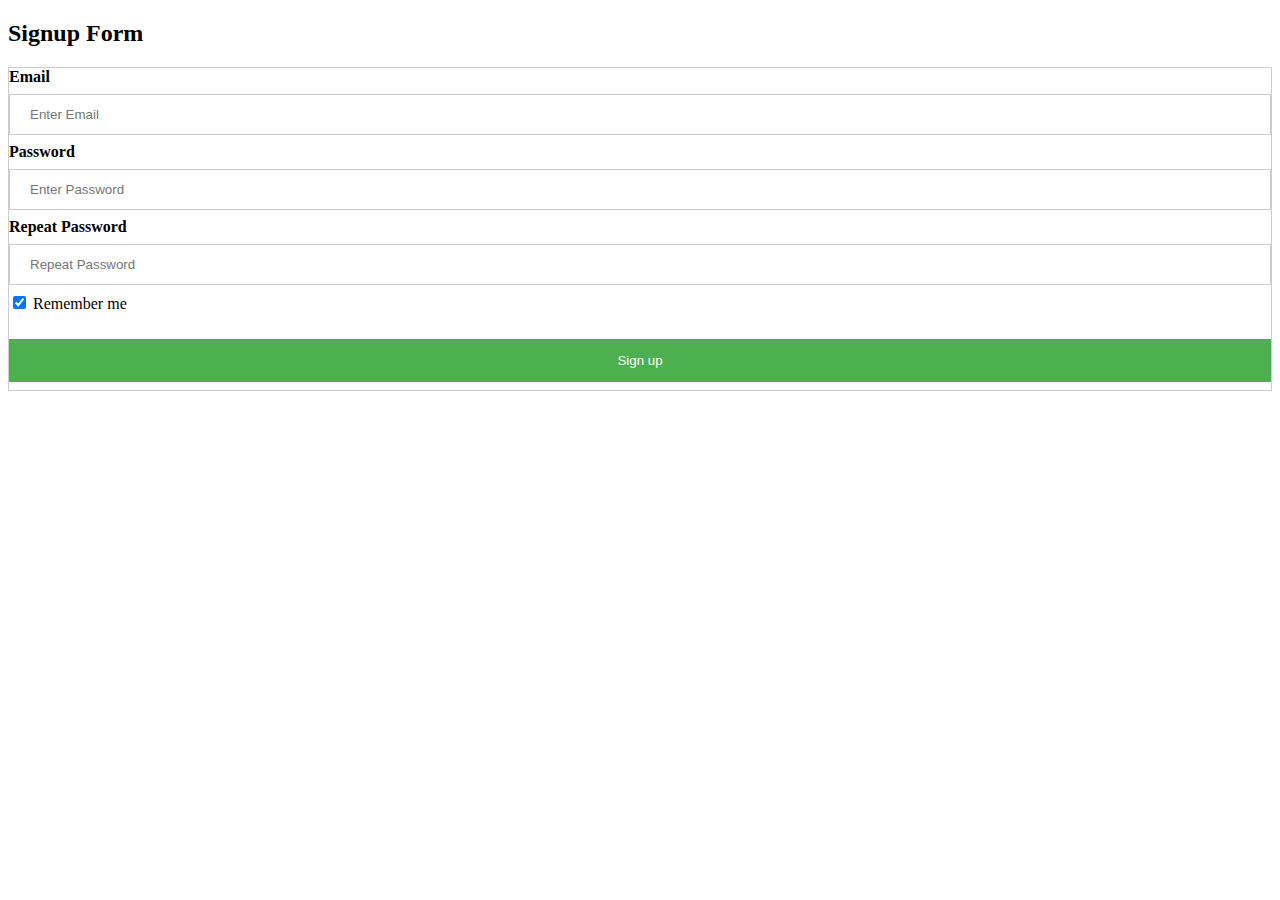
<file: sign_up.html>
<!DOCTYPE html>
<html>
<head>
  <script src="sign_up.js" type="text/javascript"></script>
</head>
<style>
/* Full-width input fields */
input[type=text], input[type=password] {
    width: 100%;
    padding: 12px 20px;
    margin: 8px 0;
    display: inline-block;
    border: 1px solid #ccc;
    box-sizing: border-box;
}

/* Set a style for all buttons */
button {
    background-color: #4CAF50;
    color: white;
    padding: 14px 20px;
    margin: 8px 0;
    border: none;
    cursor: pointer;
    width: 100%;
}

/* Extra styles for the cancel button */
.cancelbtn {
    padding: 14px 20px;
    background-color: #f44336;
}

/* Float cancel and signup buttons and add an equal width */
.cancelbtn,.signupbtn {
    float: left;
    width: 50%;
}

/* Add padding to container elements */
.container {
    padding: 50px;
}

/* Clear floats */
.clearfix::after {
    content: "";
    clear: both;
    display: table;
}

/* Change styles for cancel button and signup button on extra small screens */
@media screen and (max-width: 300px) {
    .cancelbtn, .signupbtn {
       width: 100%;
    }
}
</style>
<body>

<h2>Signup Form</h2>

<form action="Beu%2By/www/index.html" style="border:1px solid #ccc">
  <div id="container">
      <label><b>Email</b></label>
      <input type="text" placeholder="Enter Email" name="email" id="email" required>

      <label><b>Password</b></label>
      <input type="password" placeholder="Enter Password" name="psw" id="pass" required>

      <label><b>Repeat Password</b></label>
      <input type="password" placeholder="Repeat Password" name="psw-repeat" id="rpass" required>
      <input type="checkbox" checked="checked" id="rem"> Remember me

    <div class="clearfix">
      <br>
    <button type="submit" value="signup" onclick="save()">Sign up</button>
    </div>
  </div>
</form>

</body>
</html>
</file>
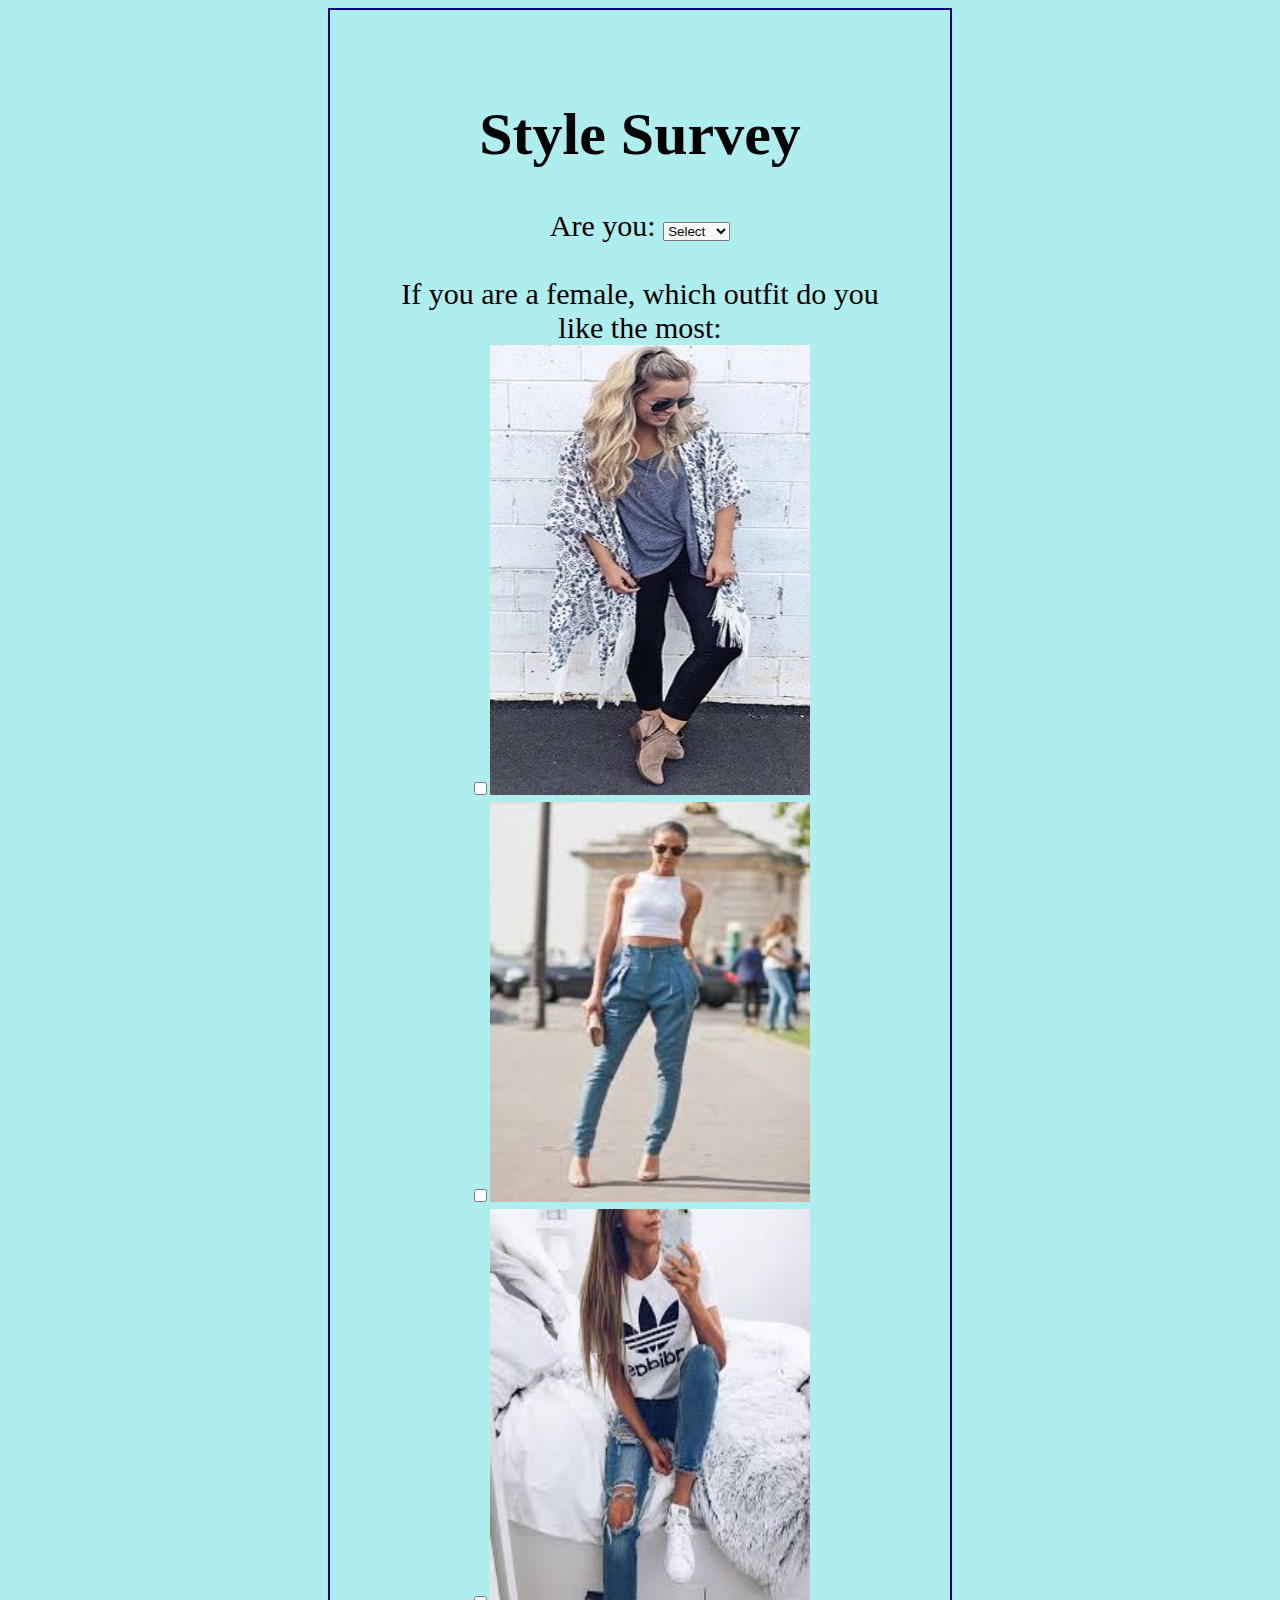
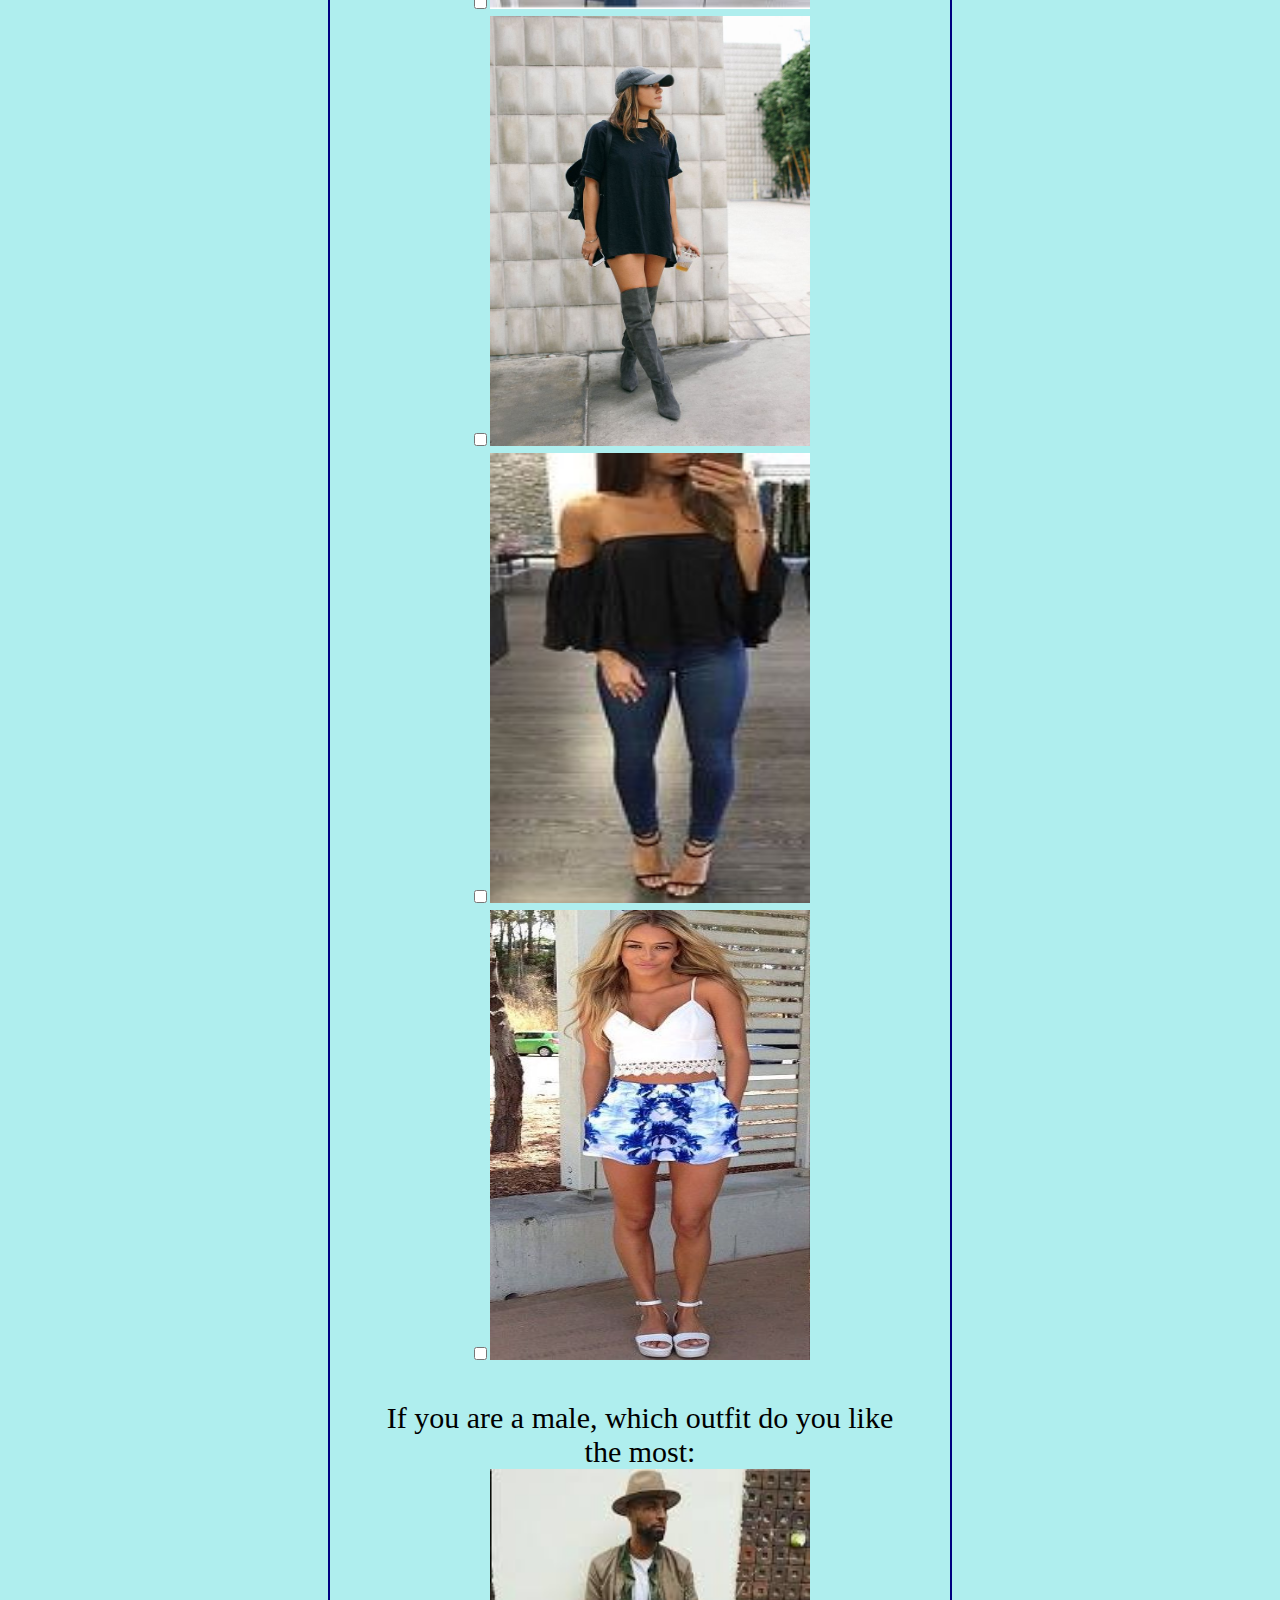
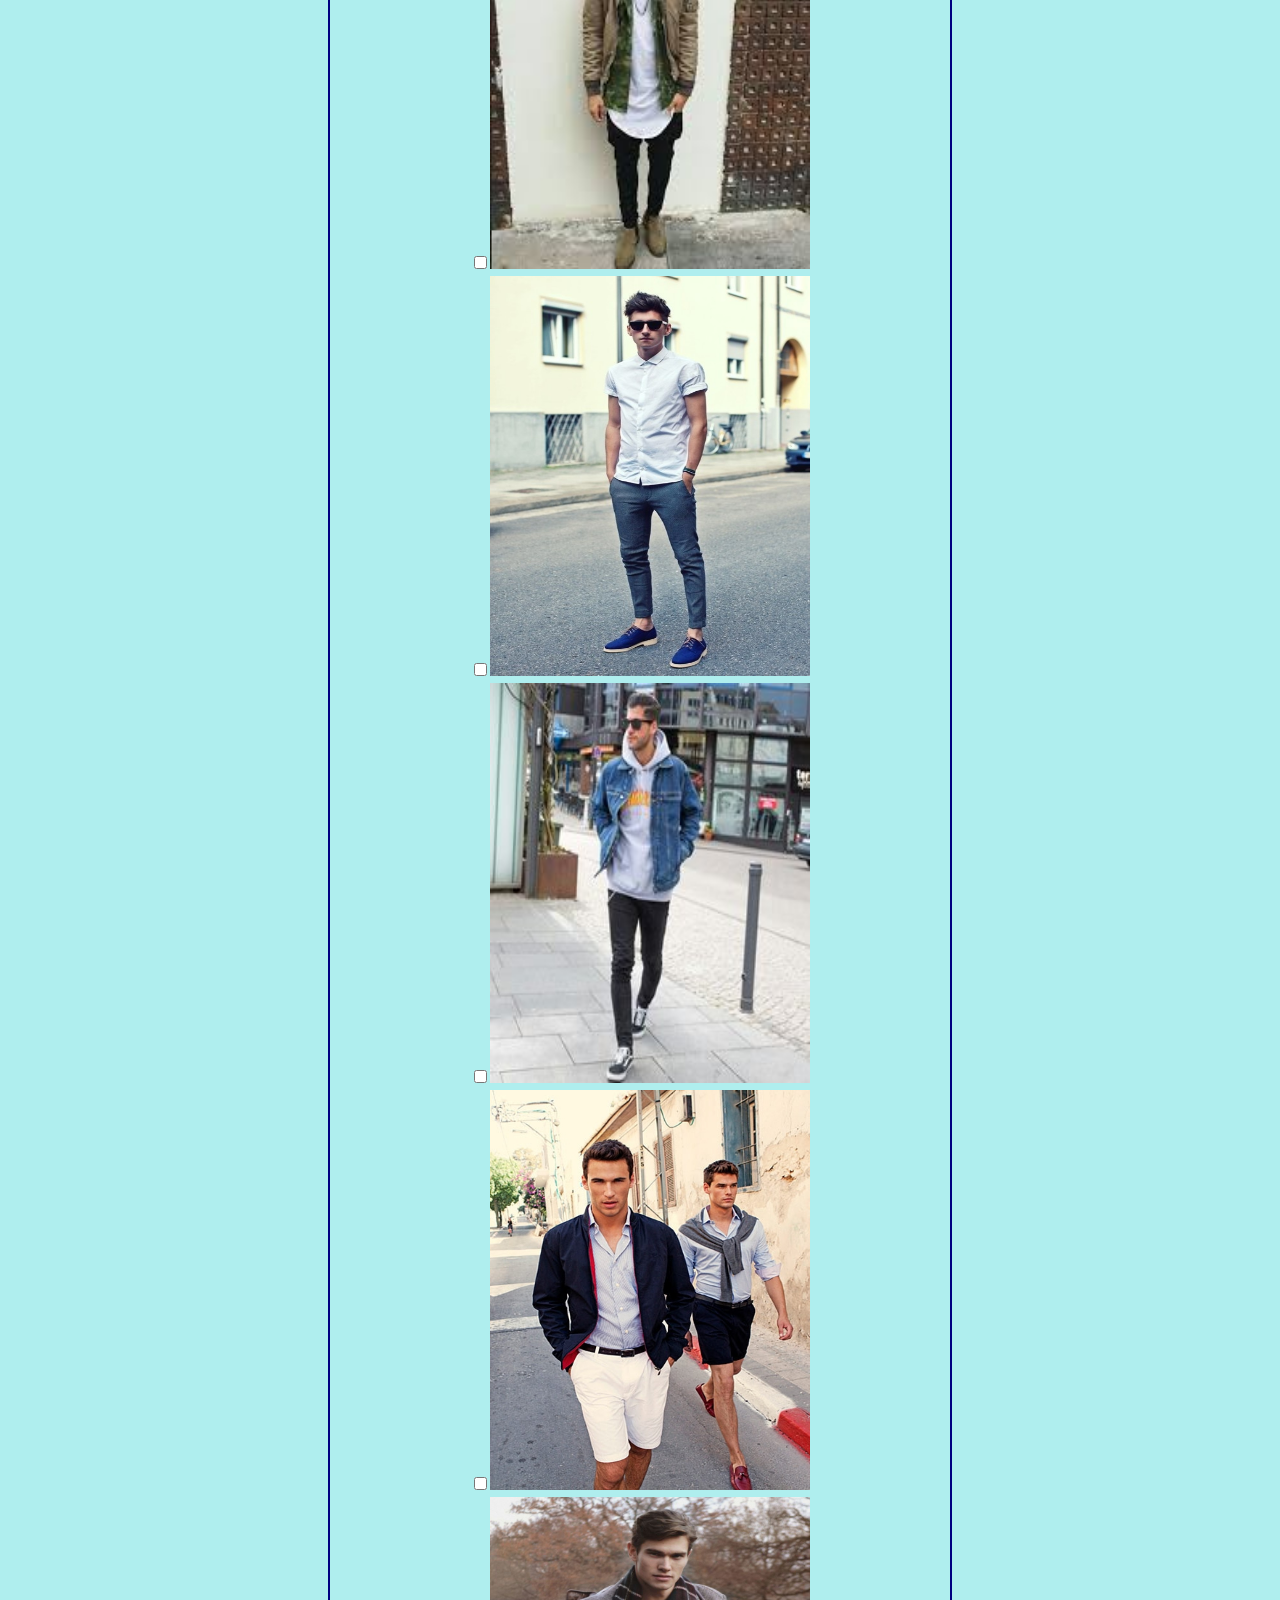
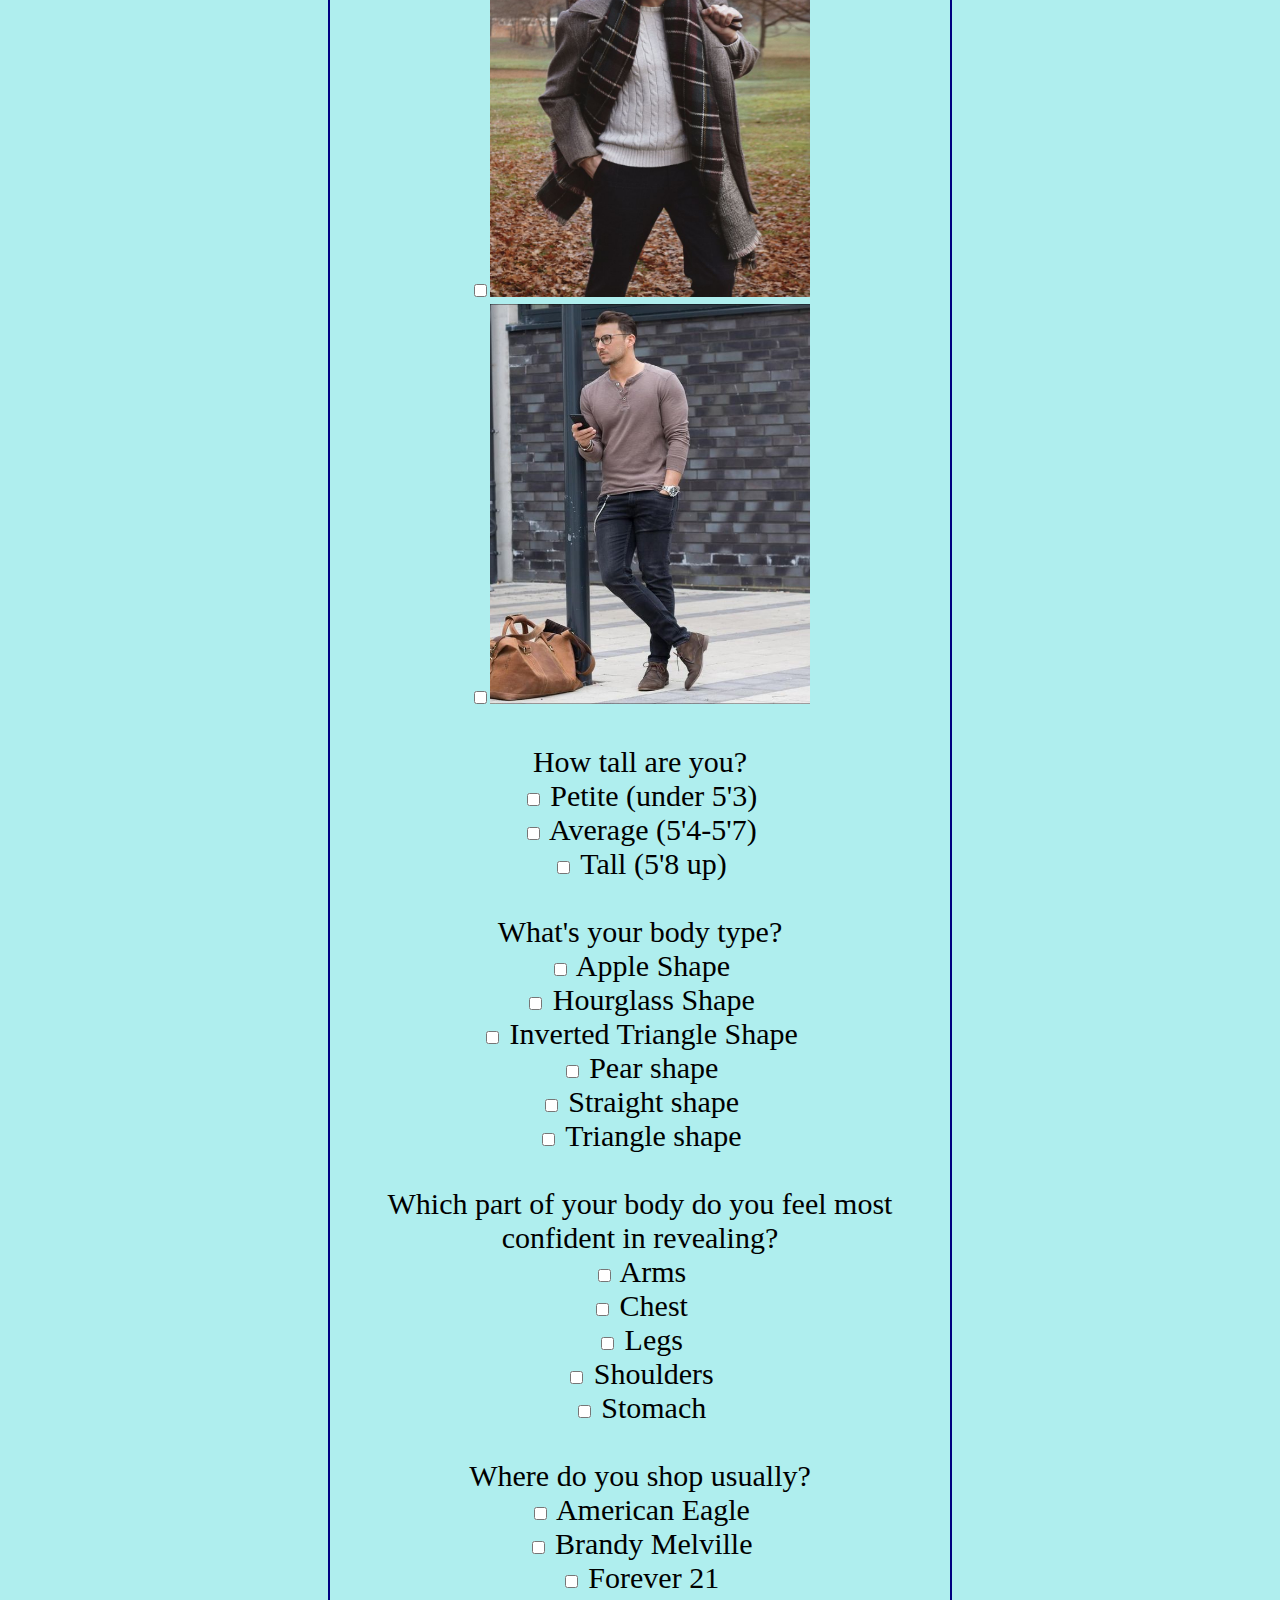
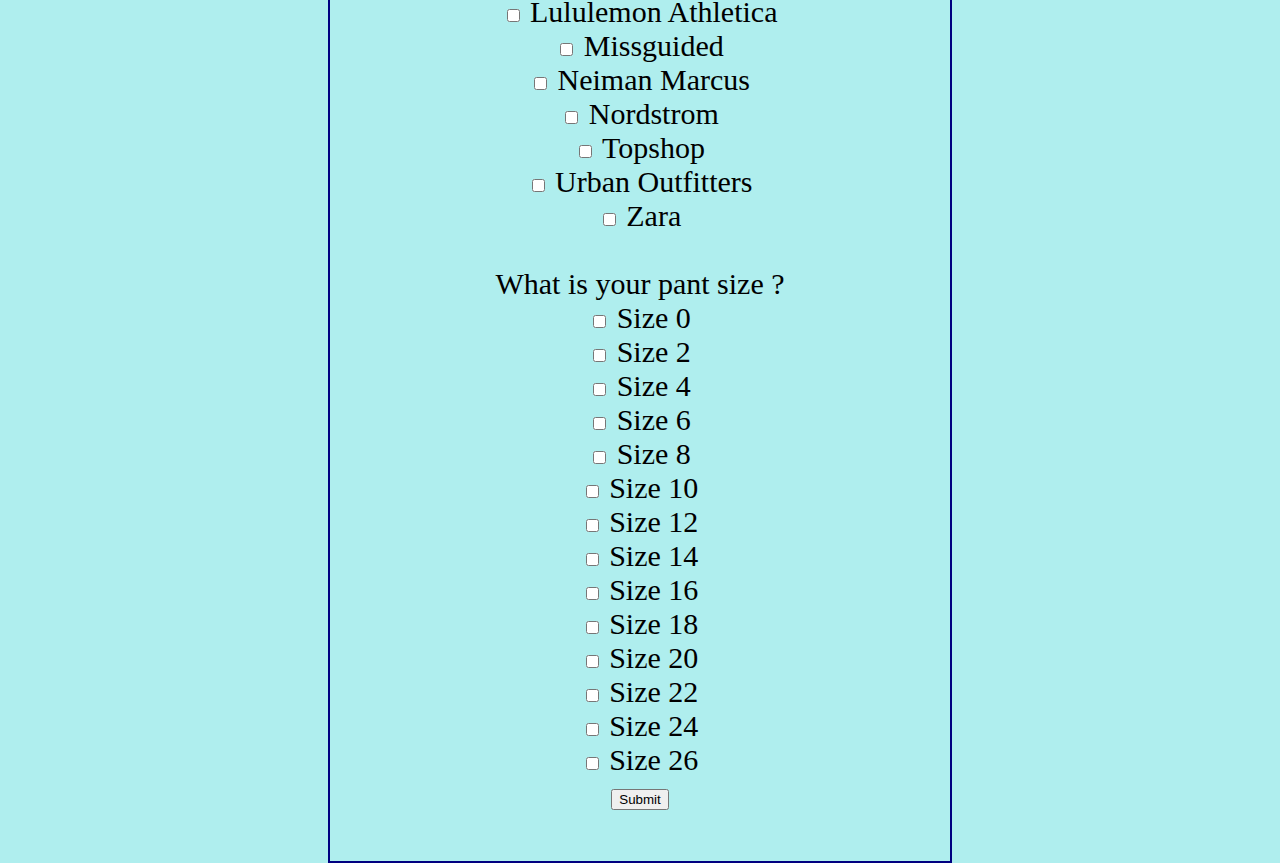
<file: survey.html>
<!DOCTYPE html>
  <html lang = "en">
  <head>
    <title>Survey Form</title>
    <script src="survey.js" type="text/javascript"></script>
    <style>
      body {
        font-size: 30px
      }

      img {
        display: inline-block;
      }

       body {
          position: absolute;
          text-align:center;
          left:25%;
          right: 25%;
          background-color: #AFEEEE;
          border: solid 2px #000080;
          padding: 50px;
      }


        #femaleOutfit {
            transform: scale(2);
            width: 30px;
        }

         #maleOutfit {
            transform: scale(2);
            width: 30px;
         }
    </style>
    
    
 </head>
  <body>
  <h1>Style Survey</h1>
    <form name="my form" action="sign_up.html">
      Are you:
      <select name="genders" id="genders">
        <option value="select">Select</option>
        <option value="female">Female</option>
        <option value="male">Male</option>
      </select>
      <br><br>
      <div id="Foutfit">
          If you are a female, which outfit do you like the most:<br>
          <input type="checkbox" value = "1" name="femaleOutfitOne" id="femaleOutfit1" ><img src="img/femaleOutfitOne.jpg"
          style="width:320px;height:450px;"><br>
          <input type="checkbox" value = "2" name="femaleOutfitTwo" id="femaleOutfit2" ><img src="img/FemaleOutfitTwo.jpg"
          style="width:320px;height:400px;"><br>
          <input type="checkbox" value="3" name="femaleOutfitThree" id="femaleOutfit3" ><img src="img/femaleOutfitThree.jpg"
          style="width:320px;height:400px;"><br>
          <input type="checkbox" value="4" name="femaleOutfitFour" id="femaleOutfit4" ><img src="img/femaleOutfitFour.jpg"
          style="width:320px;height:430px;"><br>
          <input type="checkbox" value="5" name="femaleOutfitFive" id="femaleOutfit5" ><img src="img/femaleOutfitFive.jpg"
          style="width:320px;height:450px;"><br>
          <input type="checkbox" value="6" name="femaleOutfitSix" id="femaleOutfit6" ><img src="img/femaleOutfitSix.jpg"
          style="width:320px;height:450px;">
      </div>
      <br>
      <div id="Moutfit">
        If you are a male, which outfit do you like the most:<br>
        <input type="checkbox" value="1" name="maleOutfitOne" id="maleOutfit1" ><img src="img/maleOutfitOne.jpg"
        style="width:320px;height:400px;"><br>
        <input type="checkbox" value="2" name="maleOutfitTwo" id="maleOutfit2" ><img src="img/maleOutfitTwo.jpg"
        style="width:320px;height:400px;"><br>
        <input type="checkbox" value="3" name="maleOutfitThree" id="maleOutfit3" ><img src="img/maleOutfitThree.jpg"
        style="width:320px;height:400px;"><br>
        <input type="checkbox" value="4" name="maleOutfitFour" id="maleOutfit4" ><img src="img/maleOutfitFour.jpg"
        style="width:320px;height:400px;"><br>
        <input type="checkbox" value="5" name="maleOutfitFive" id="maleOutfit5" ><img src="img/maleOutfitFive.jpg"
        style="width:320px;height:400px;"><br>
        <input type="checkbox" value="6" name="maleOutfitSix" id="maleOutfit6" ><img src="img/maleOutfitSix.jpg"
        style="width:320px;height:400px;">
      </div>


      <div id="height">
        <br>How tall are you?<br>
        <input type="checkbox" name="height" value="petite" id="h1"> Petite (under 5'3)<br>
        <input type="checkbox" name="height" value="regular" id="h2"> Average (5'4-5'7)<br>
        <input type="checkbox" name="height" value="tall" id="h3"> Tall (5'8 up)<br>
      </div>

      <div id="btype" >
        <br>What's your body type?<br>
        <input type="checkbox" name="btype" value="apple shape" id="b1"> Apple Shape<br>
        <input type="checkbox" name="btype" value="Hourglass shape" id="b2"> Hourglass Shape<br>
        <input type="checkbox" name="btype" value="triangle shape" id="b3"> Inverted Triangle Shape<br>
        <input type="checkbox" name="btype" value="Pear shape" id="b4"> Pear shape<br>
        <input type="checkbox" name="btype" value="straight shape" id="b5"> Straight shape<br>
        <input type="checkbox" name="btype" value="triangle shape" id="b6"> Triangle shape<br>
      </div>


      <div id="confident">
        <br>Which part of your body do you feel most confident in revealing?<br>
        <input type="checkbox" name="confident" value="arms" id="c1"> Arms<br>
        <input type="checkbox" name="confident" value="chest" id="c2"> Chest<br>
        <input type="checkbox" name="confident" value="Legs" id="c3"> Legs<br>
        <input type="checkbox" name="confident" value="shoulders" id="c4"> Shoulders<br>
        <input type="checkbox" name="confident" value="Stomach" id="c5"> Stomach<br>
      </div>


      <div id="shops" >
        <br>Where do you shop usually?<br>
        <input type="checkbox" name="shops" value="american" id="sh1"> American Eagle<br>
        <input type="checkbox" name="shops" value="brandy" id="sh2"> Brandy Melville<br>
        <input type="checkbox" name="shops" value="forever" id="sh3"> Forever 21<br>
        <input type="checkbox" name="shops" value="Lululemon Athletica" id="sh4"> Lululemon Athletica<br>
        <input type="checkbox" name="shops" value="Missguided" id="sh5"> Missguided<br>
        <input type="checkbox" name="shops" value="Neiman Marcus" id="sh6"> Neiman Marcus<br>
        <input type="checkbox" name="shops" value="nordstrom" id="sh7"> Nordstrom<br>
        <input type="checkbox" name="shops" value="Topshop" id="sh8"> Topshop<br>
        <input type="checkbox" name="shops" value="urban" id="sh9"> Urban Outfitters<br>
        <input type="checkbox" name="shops" value="zara" id="sh10"> Zara<br>
      </div>


      <div id="size" >
        <br>What is your pant size ?<br>
        <input type="checkbox" name="size" value="2" id="si1"> Size 0<br>
        <input type="checkbox" name="size" value="2" id="si2"> Size 2<br>
        <input type="checkbox" name="size" value="4" id="si3"> Size 4<br>
        <input type="checkbox" name="size" value="6" id="si4"> Size 6<br>
        <input type="checkbox" name="size" value="8" id="si5"> Size 8<br>
        <input type="checkbox" name="size" value="10" id="si6"> Size 10<br>
        <input type="checkbox" name="size" value="12" id="si7"> Size 12<br>
        <input type="checkbox" name="size" value="14" id="si8"> Size 14<br>
        <input type="checkbox" name="size" value="16" id="si9"> Size 16<br>
        <input type="checkbox" name="size" value="18" id="si10"> Size 18<br>
        <input type="checkbox" name="size" value="20" id="si11"> Size 20<br>
        <input type="checkbox" name="size" value="22" id="si12"> Size 22<br>
        <input type="checkbox" name="size" value="24" id="si13"> Size 24<br>
        <input type="checkbox" name="size" value="26" id="si14"> Size 26<br>
      </div>

      <input type="submit" value="Submit" onclick="save()">
    </form>
  </body>
  </html>
   <!-- <a href="beauty.html"><img src="http://cdn.mysitemyway.com/etc-mysitemyway/icons/legacy-previews/icons/glossy-black-icons-media/003333-glossy-black-icon-media-a-media21-arrow-back.png" height="42" width="42"></a>
   <a href="survey.html"><img src="http://tgf-thermal.herokuapp.com/index/assets/play.svg" height="42" width="42"></a> -->
</file>
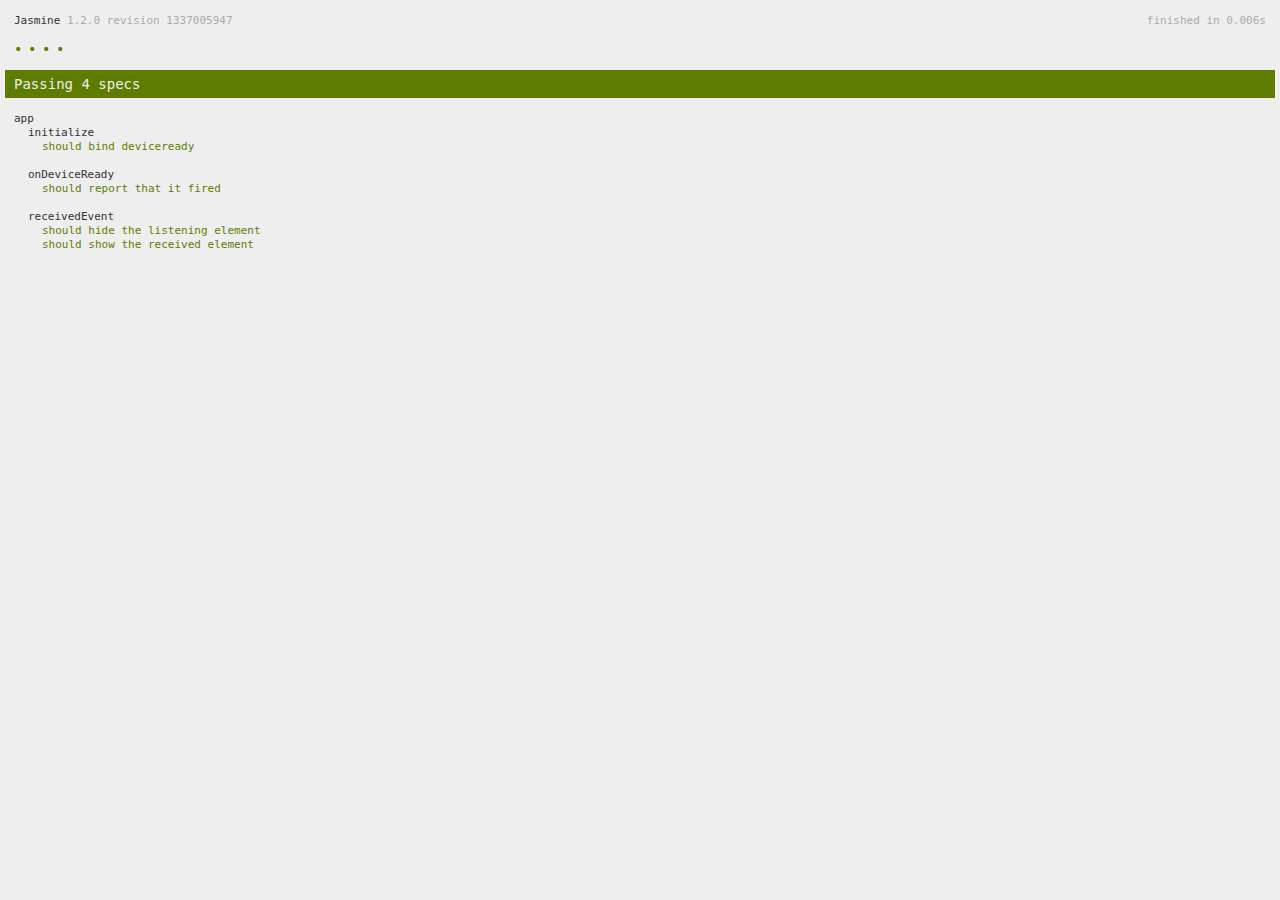
<file: Beu+y/www/spec.html>
<!DOCTYPE html>
<!--
    Licensed to the Apache Software Foundation (ASF) under one
    or more contributor license agreements.  See the NOTICE file
    distributed with this work for additional information
    regarding copyright ownership.  The ASF licenses this file
    to you under the Apache License, Version 2.0 (the
    "License"); you may not use this file except in compliance
    with the License.  You may obtain a copy of the License at

    http://www.apache.org/licenses/LICENSE-2.0

    Unless required by applicable law or agreed to in writing,
    software distributed under the License is distributed on an
    "AS IS" BASIS, WITHOUT WARRANTIES OR CONDITIONS OF ANY
     KIND, either express or implied.  See the License for the
    specific language governing permissions and limitations
    under the License.
-->
<html>
    <head>
        <title>Jasmine Spec Runner</title>

        <!-- jasmine source -->
        <link rel="shortcut icon" type="image/png" href="spec/lib/jasmine-1.2.0/jasmine_favicon.png">
        <link rel="stylesheet" type="text/css" href="spec/lib/jasmine-1.2.0/jasmine.css">
        <script type="text/javascript" src="spec/lib/jasmine-1.2.0/jasmine.js"></script>
        <script type="text/javascript" src="spec/lib/jasmine-1.2.0/jasmine-html.js"></script>

        <!-- include source files here... -->
        <script type="text/javascript" src="js/index.js"></script>

        <!-- include spec files here... -->
        <script type="text/javascript" src="spec/helper.js"></script>
        <script type="text/javascript" src="spec/index.js"></script>

        <script type="text/javascript">
            (function() {
                var jasmineEnv = jasmine.getEnv();
                jasmineEnv.updateInterval = 1000;

                var htmlReporter = new jasmine.HtmlReporter();

                jasmineEnv.addReporter(htmlReporter);

                jasmineEnv.specFilter = function(spec) {
                    return htmlReporter.specFilter(spec);
                };

                var currentWindowOnload = window.onload;

                window.onload = function() {
                    if (currentWindowOnload) {
                        currentWindowOnload();
                    }
                    execJasmine();
                };

                function execJasmine() {
                    jasmineEnv.execute();
                }
            })();
        </script>
    </head>
    <body>
        <div id="stage" style="display:none;"></div>
    </body>
</html>
</file>
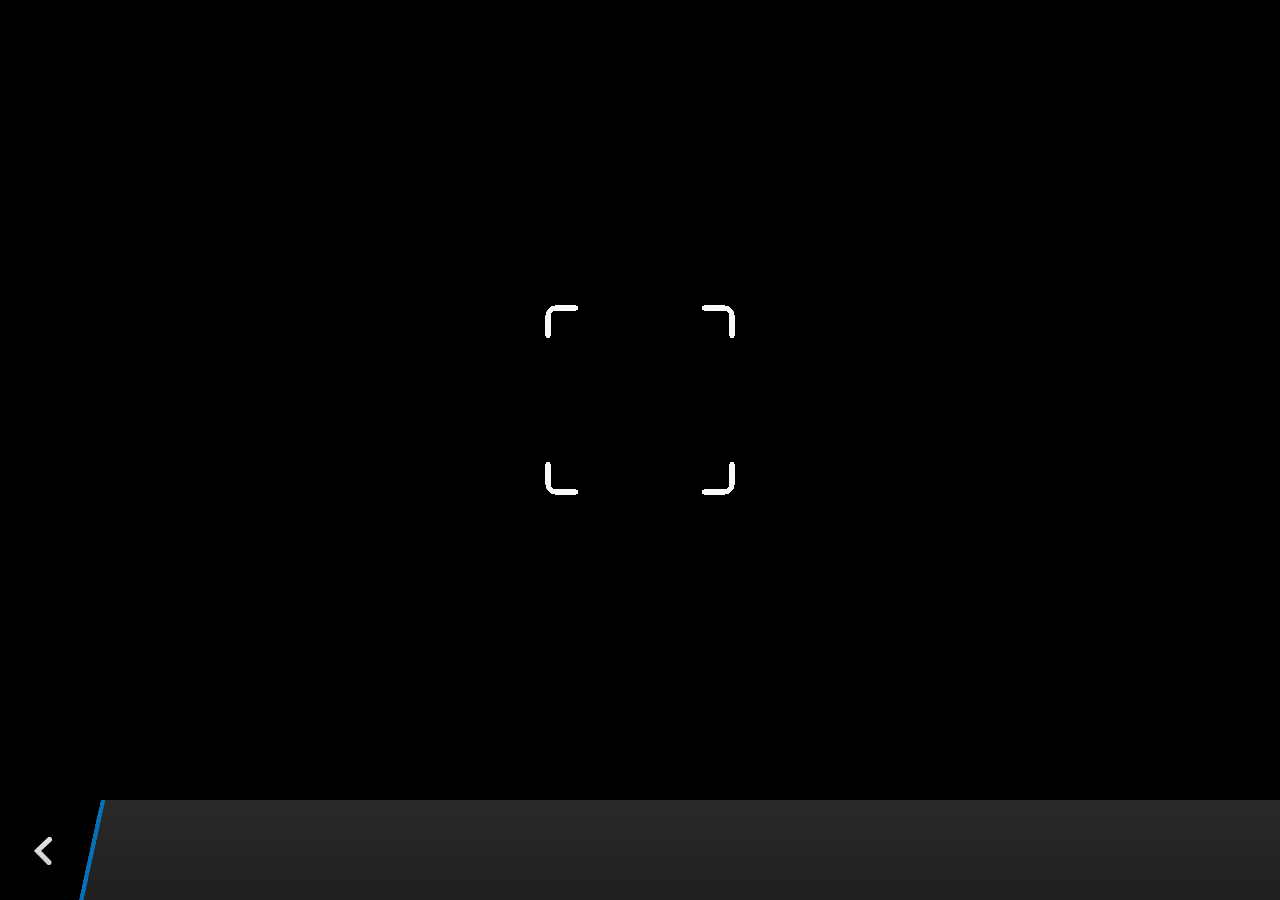
<file: Beu+y/plugins/cordova-plugin-camera/www/blackberry10/assets/camera.html>
<!--
 Licensed under the Apache License, Version 2.0 (the "License");
 you may not use this file except in compliance with the License.
 You may obtain a copy of the License at

 http://www.apache.org/licenses/LICENSE-2.0

 Unless required by applicable law or agreed to in writing, software
 distributed under the License is distributed on an "AS IS" BASIS,
 WITHOUT WARRANTIES OR CONDITIONS OF ANY KIND, either express or implied.
 See the License for the specific language governing permissions and
 limitations under the License.
 -->
<!DOCTYPE HTML>
<html lang="en">
    <head>
        <meta charset="utf-8">
        <script src="camera.js" type="text/javascript"></script>
        <script>
            var meta = document.createElement("meta");
            meta.setAttribute('name','viewport');
            meta.setAttribute('content','initial-scale='+ (1/window.devicePixelRatio) + ',user-scalable=no');
            document.getElementsByTagName('head')[0].appendChild(meta);
        </script>
    </head>
    <style type="text/css">
        body {
            background-color: black;
        }
        .action-bar {
            position: fixed;
            left: 0px;
            bottom: 0px;
            height: 100px;
            width: 100%;
            background-image: linear-gradient(rgb(41, 41, 41), rgb(32, 32, 32));
        }
        .action-bar-back {
            width: 78px;
            height: 100px;
            background-color: black;
        }
        .action-bar-divider {
            position: fixed;
            bottom: 0px;
            left: 78px;
            width: 28px;
            height: 100px;
            background-image: url([data-uri]);
        }
        .action-bar-back-button {
            position: fixed;
            bottom: 35px;
            left: 34px;
            width: 18px;
            height: 28px;
            background-image: url([data-uri]);
        }
        .camera-cross-hairs {
            position: fixed;
            top: 50%;
            left: 50%;
            -webkit-transform: translate(-50%, -147px);
            width: 194px;
            height: 195px;
            background-image: url([data-uri]); 
        }
    </style>
    <body>
        <div id="camera">
            <video id="v"></video>
            <div class="camera-cross-hairs"></div>
        </div>
        <canvas id="c" style="display: none;"></canvas>
        <div class="action-bar">
            <div id="back" class="action-bar-back">
                <div class="action-bar-back-button"></div>
            </div>
            <div class="action-bar-divider"></div>
        </div>
    </body>
</html>
</file>
<file: Beu+y/www/spec/lib/jasmine-1.2.0/jasmine.css>
body { background-color: #eeeeee; padding: 0; margin: 5px; overflow-y: scroll; }

#HTMLReporter { font-size: 11px; font-family: Monaco, "Lucida Console", monospace; line-height: 14px; color: #333333; }
#HTMLReporter a { text-decoration: none; }
#HTMLReporter a:hover { text-decoration: underline; }
#HTMLReporter p, #HTMLReporter h1, #HTMLReporter h2, #HTMLReporter h3, #HTMLReporter h4, #HTMLReporter h5, #HTMLReporter h6 { margin: 0; line-height: 14px; }
#HTMLReporter .banner, #HTMLReporter .symbolSummary, #HTMLReporter .summary, #HTMLReporter .resultMessage, #HTMLReporter .specDetail .description, #HTMLReporter .alert .bar, #HTMLReporter .stackTrace { padding-left: 9px; padding-right: 9px; }
#HTMLReporter #jasmine_content { position: fixed; right: 100%; }
#HTMLReporter .version { color: #aaaaaa; }
#HTMLReporter .banner { margin-top: 14px; }
#HTMLReporter .duration { color: #aaaaaa; float: right; }
#HTMLReporter .symbolSummary { overflow: hidden; *zoom: 1; margin: 14px 0; }
#HTMLReporter .symbolSummary li { display: block; float: left; height: 7px; width: 14px; margin-bottom: 7px; font-size: 16px; }
#HTMLReporter .symbolSummary li.passed { font-size: 14px; }
#HTMLReporter .symbolSummary li.passed:before { color: #5e7d00; content: "\02022"; }
#HTMLReporter .symbolSummary li.failed { line-height: 9px; }
#HTMLReporter .symbolSummary li.failed:before { color: #b03911; content: "x"; font-weight: bold; margin-left: -1px; }
#HTMLReporter .symbolSummary li.skipped { font-size: 14px; }
#HTMLReporter .symbolSummary li.skipped:before { color: #bababa; content: "\02022"; }
#HTMLReporter .symbolSummary li.pending { line-height: 11px; }
#HTMLReporter .symbolSummary li.pending:before { color: #aaaaaa; content: "-"; }
#HTMLReporter .bar { line-height: 28px; font-size: 14px; display: block; color: #eee; }
#HTMLReporter .runningAlert { background-color: #666666; }
#HTMLReporter .skippedAlert { background-color: #aaaaaa; }
#HTMLReporter .skippedAlert:first-child { background-color: #333333; }
#HTMLReporter .skippedAlert:hover { text-decoration: none; color: white; text-decoration: underline; }
#HTMLReporter .passingAlert { background-color: #a6b779; }
#HTMLReporter .passingAlert:first-child { background-color: #5e7d00; }
#HTMLReporter .failingAlert { background-color: #cf867e; }
#HTMLReporter .failingAlert:first-child { background-color: #b03911; }
#HTMLReporter .results { margin-top: 14px; }
#HTMLReporter #details { display: none; }
#HTMLReporter .resultsMenu, #HTMLReporter .resultsMenu a { background-color: #fff; color: #333333; }
#HTMLReporter.showDetails .summaryMenuItem { font-weight: normal; text-decoration: inherit; }
#HTMLReporter.showDetails .summaryMenuItem:hover { text-decoration: underline; }
#HTMLReporter.showDetails .detailsMenuItem { font-weight: bold; text-decoration: underline; }
#HTMLReporter.showDetails .summary { display: none; }
#HTMLReporter.showDetails #details { display: block; }
#HTMLReporter .summaryMenuItem { font-weight: bold; text-decoration: underline; }
#HTMLReporter .summary { margin-top: 14px; }
#HTMLReporter .summary .suite .suite, #HTMLReporter .summary .specSummary { margin-left: 14px; }
#HTMLReporter .summary .specSummary.passed a { color: #5e7d00; }
#HTMLReporter .summary .specSummary.failed a { color: #b03911; }
#HTMLReporter .description + .suite { margin-top: 0; }
#HTMLReporter .suite { margin-top: 14px; }
#HTMLReporter .suite a { color: #333333; }
#HTMLReporter #details .specDetail { margin-bottom: 28px; }
#HTMLReporter #details .specDetail .description { display: block; color: white; background-color: #b03911; }
#HTMLReporter .resultMessage { padding-top: 14px; color: #333333; }
#HTMLReporter .resultMessage span.result { display: block; }
#HTMLReporter .stackTrace { margin: 5px 0 0 0; max-height: 224px; overflow: auto; line-height: 18px; color: #666666; border: 1px solid #ddd; background: white; white-space: pre; }

#TrivialReporter { padding: 8px 13px; position: absolute; top: 0; bottom: 0; left: 0; right: 0; overflow-y: scroll; background-color: white; font-family: "Helvetica Neue Light", "Lucida Grande", "Calibri", "Arial", sans-serif; /*.resultMessage {*/ /*white-space: pre;*/ /*}*/ }
#TrivialReporter a:visited, #TrivialReporter a { color: #303; }
#TrivialReporter a:hover, #TrivialReporter a:active { color: blue; }
#TrivialReporter .run_spec { float: right; padding-right: 5px; font-size: .8em; text-decoration: none; }
#TrivialReporter .banner { color: #303; background-color: #fef; padding: 5px; }
#TrivialReporter .logo { float: left; font-size: 1.1em; padding-left: 5px; }
#TrivialReporter .logo .version { font-size: .6em; padding-left: 1em; }
#TrivialReporter .runner.running { background-color: yellow; }
#TrivialReporter .options { text-align: right; font-size: .8em; }
#TrivialReporter .suite { border: 1px outset gray; margin: 5px 0; padding-left: 1em; }
#TrivialReporter .suite .suite { margin: 5px; }
#TrivialReporter .suite.passed { background-color: #dfd; }
#TrivialReporter .suite.failed { background-color: #fdd; }
#TrivialReporter .spec { margin: 5px; padding-left: 1em; clear: both; }
#TrivialReporter .spec.failed, #TrivialReporter .spec.passed, #TrivialReporter .spec.skipped { padding-bottom: 5px; border: 1px solid gray; }
#TrivialReporter .spec.failed { background-color: #fbb; border-color: red; }
#TrivialReporter .spec.passed { background-color: #bfb; border-color: green; }
#TrivialReporter .spec.skipped { background-color: #bbb; }
#TrivialReporter .messages { border-left: 1px dashed gray; padding-left: 1em; padding-right: 1em; }
#TrivialReporter .passed { background-color: #cfc; display: none; }
#TrivialReporter .failed { background-color: #fbb; }
#TrivialReporter .skipped { color: #777; background-color: #eee; display: none; }
#TrivialReporter .resultMessage span.result { display: block; line-height: 2em; color: black; }
#TrivialReporter .resultMessage .mismatch { color: black; }
#TrivialReporter .stackTrace { white-space: pre; font-size: .8em; margin-left: 10px; max-height: 5em; overflow: auto; border: 1px inset red; padding: 1em; background: #eef; }
#TrivialReporter .finished-at { padding-left: 1em; font-size: .6em; }
#TrivialReporter.show-passed .passed, #TrivialReporter.show-skipped .skipped { display: block; }
#TrivialReporter #jasmine_content { position: fixed; right: 100%; }
#TrivialReporter .runner { border: 1px solid gray; display: block; margin: 5px 0; padding: 2px 0 2px 10px; }
</file>
